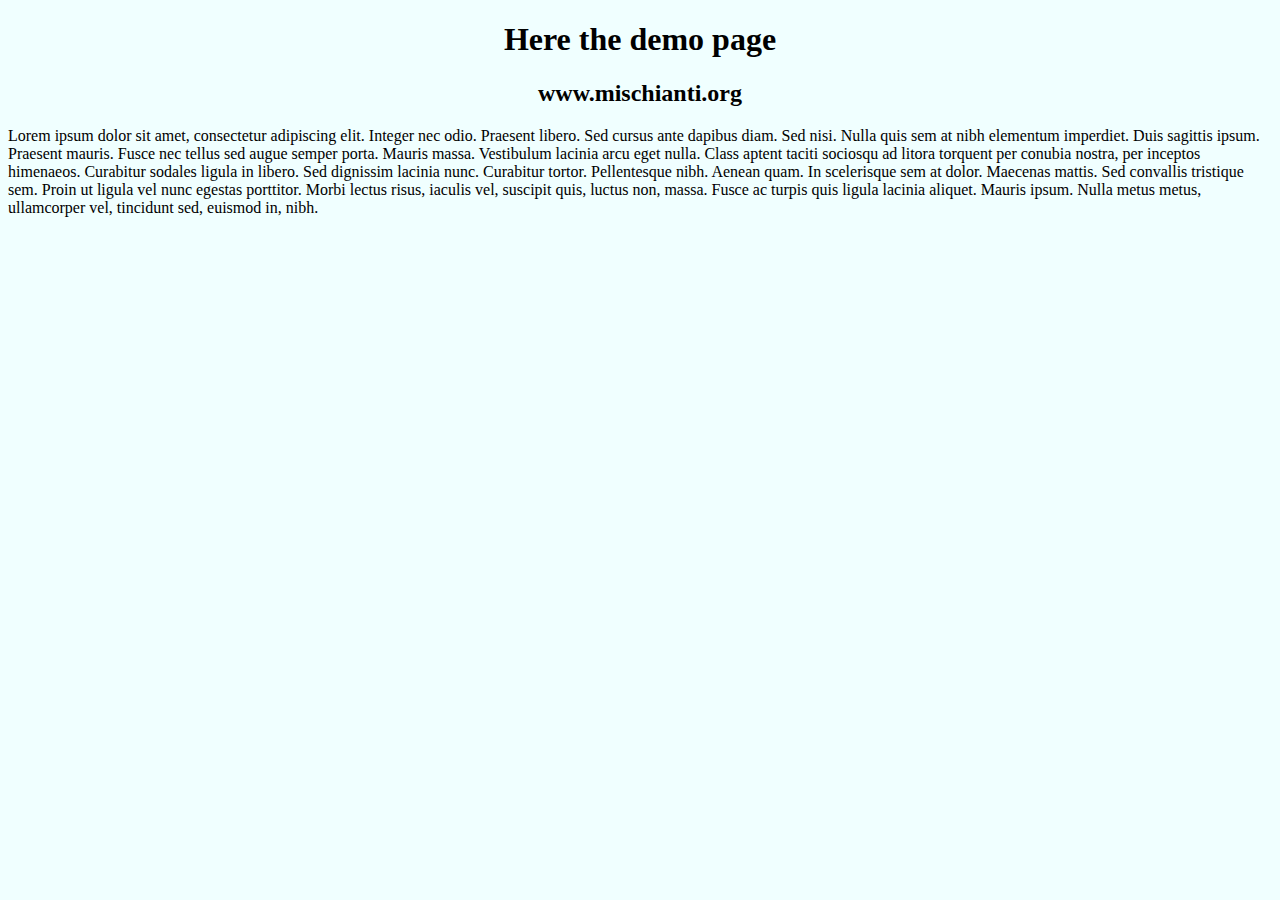
<file: 02-Byte array gzipped pages and SPIFFS/esp32_StreamHTMLPageFromSPIFF_AsyncWebServer/data/index.html>
<!DOCTYPE html>
<html lang="en">
<head>
    <meta charset="UTF-8">
    <title>Demo index page</title>
</head>
<body style="background-color: azure">
    <h1 style="text-align: center">Here the demo page</h1>
    <h2 style="text-align: center">www.mischianti.org</h2>
    <div style="text-align: justify">

    </div>
    Lorem ipsum dolor sit amet, consectetur adipiscing elit. Integer nec odio. Praesent libero. Sed cursus ante dapibus diam. Sed nisi. Nulla quis sem at nibh elementum imperdiet. Duis sagittis ipsum. Praesent mauris. Fusce nec tellus sed augue semper porta. Mauris massa. Vestibulum lacinia arcu eget nulla. Class aptent taciti sociosqu ad litora torquent per conubia nostra, per inceptos himenaeos. Curabitur sodales ligula in libero. Sed dignissim lacinia nunc. Curabitur tortor. Pellentesque nibh. Aenean quam. In scelerisque sem at dolor. Maecenas mattis. Sed convallis tristique sem. Proin ut ligula vel nunc egestas porttitor. Morbi lectus risus, iaculis vel, suscipit quis, luctus non, massa. Fusce ac turpis quis ligula lacinia aliquet. Mauris ipsum. Nulla metus metus, ullamcorper vel, tincidunt sed, euismod in, nibh.
    </div>
</body>
</html>
</file>
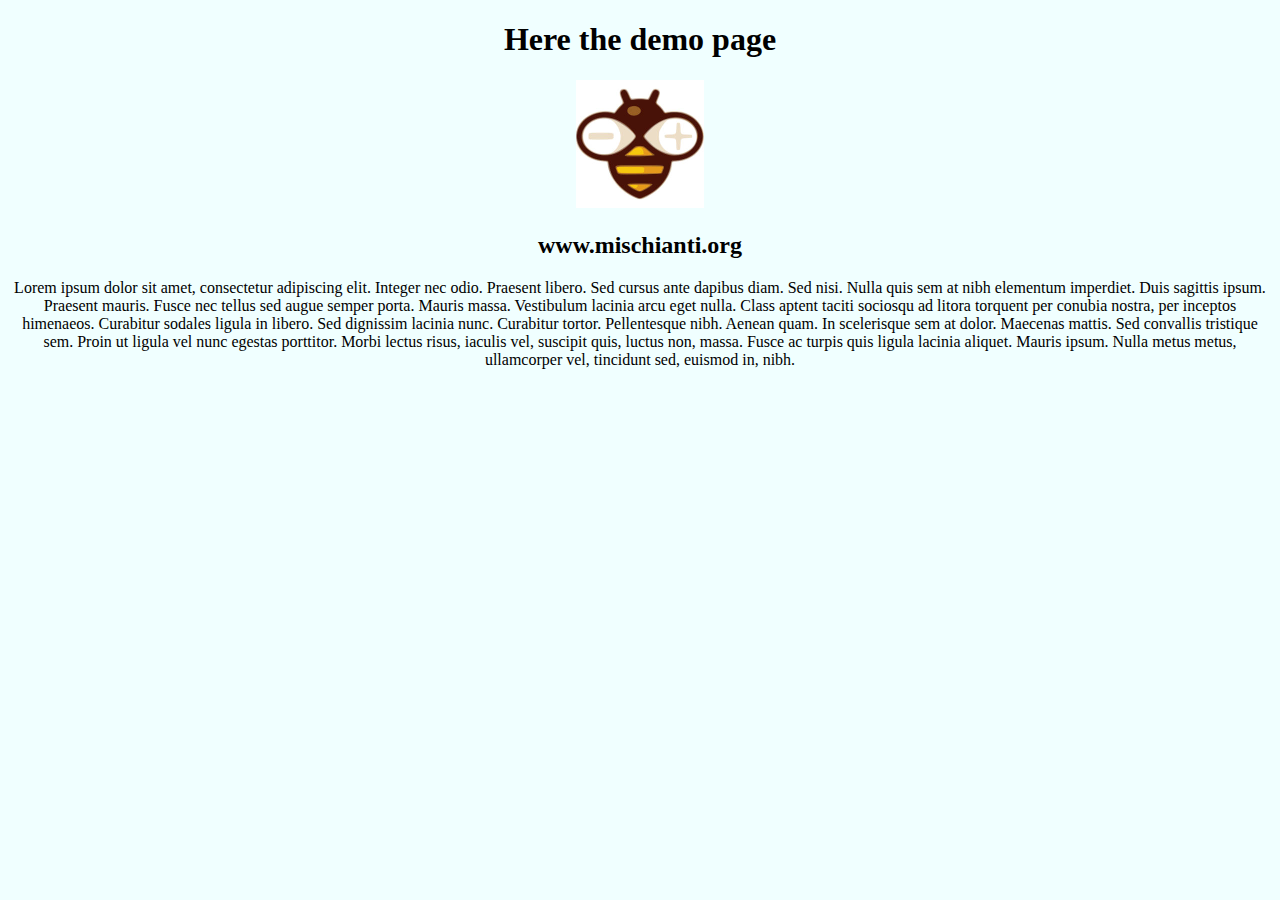
<file: 02-Byte array gzipped pages and SPIFFS/esp8266_StreamHTMLPageAndImageFromSPIFFS/data/index.html>
<!DOCTYPE html>
<html lang="en">
<head>
    <meta charset="UTF-8">
    <title>Demo index page</title>
</head>
<body style="background-color: azure;text-align: center">
    <h1 style="text-align: center">Here the demo page</h1>
    <img style="text-align: center" src="logo256.jpg" width="128"/>
    <h2 style="text-align: center">www.mischianti.org</h2>
    <div style="text-align: justify">

    </div>
    Lorem ipsum dolor sit amet, consectetur adipiscing elit. Integer nec odio. Praesent libero. Sed cursus ante dapibus diam. Sed nisi. Nulla quis sem at nibh elementum imperdiet. Duis sagittis ipsum. Praesent mauris. Fusce nec tellus sed augue semper porta. Mauris massa. Vestibulum lacinia arcu eget nulla. Class aptent taciti sociosqu ad litora torquent per conubia nostra, per inceptos himenaeos. Curabitur sodales ligula in libero. Sed dignissim lacinia nunc. Curabitur tortor. Pellentesque nibh. Aenean quam. In scelerisque sem at dolor. Maecenas mattis. Sed convallis tristique sem. Proin ut ligula vel nunc egestas porttitor. Morbi lectus risus, iaculis vel, suscipit quis, luctus non, massa. Fusce ac turpis quis ligula lacinia aliquet. Mauris ipsum. Nulla metus metus, ullamcorper vel, tincidunt sed, euismod in, nibh.
    </div>
</body>
</html>
</file>
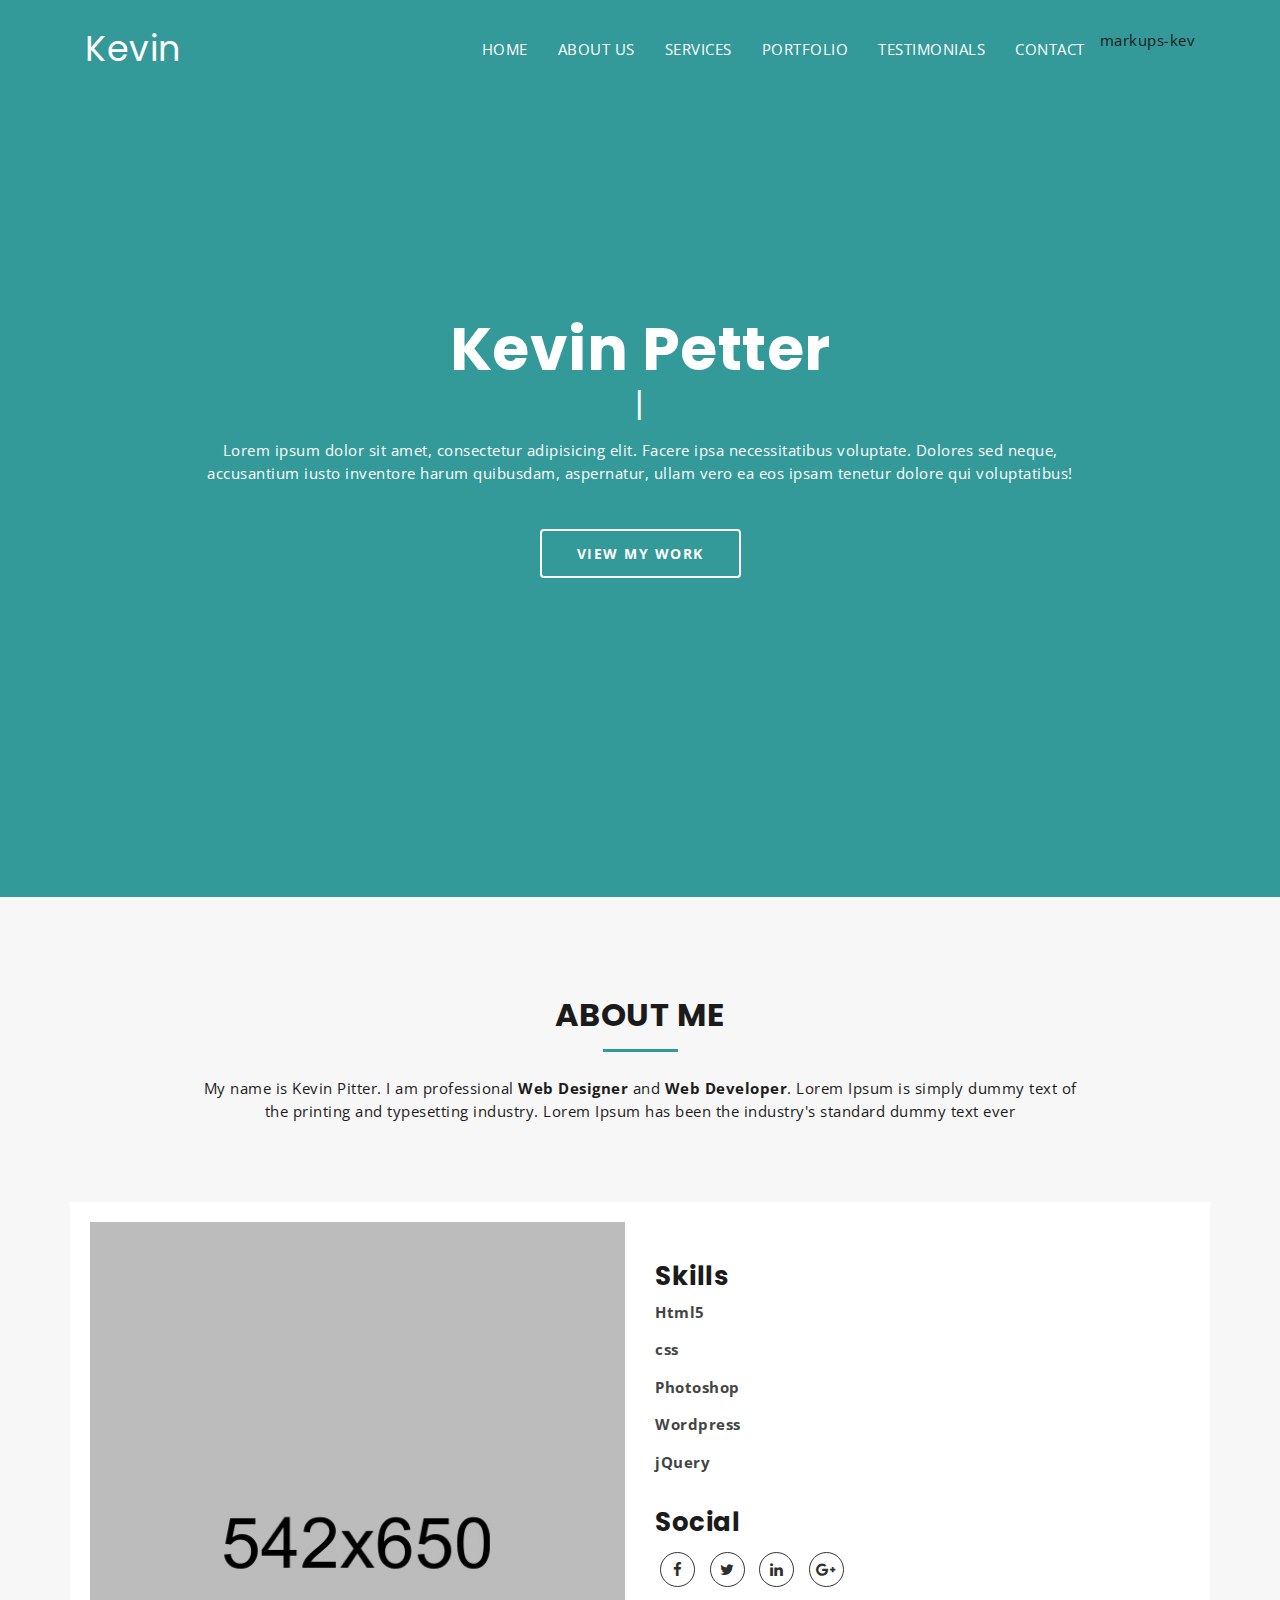
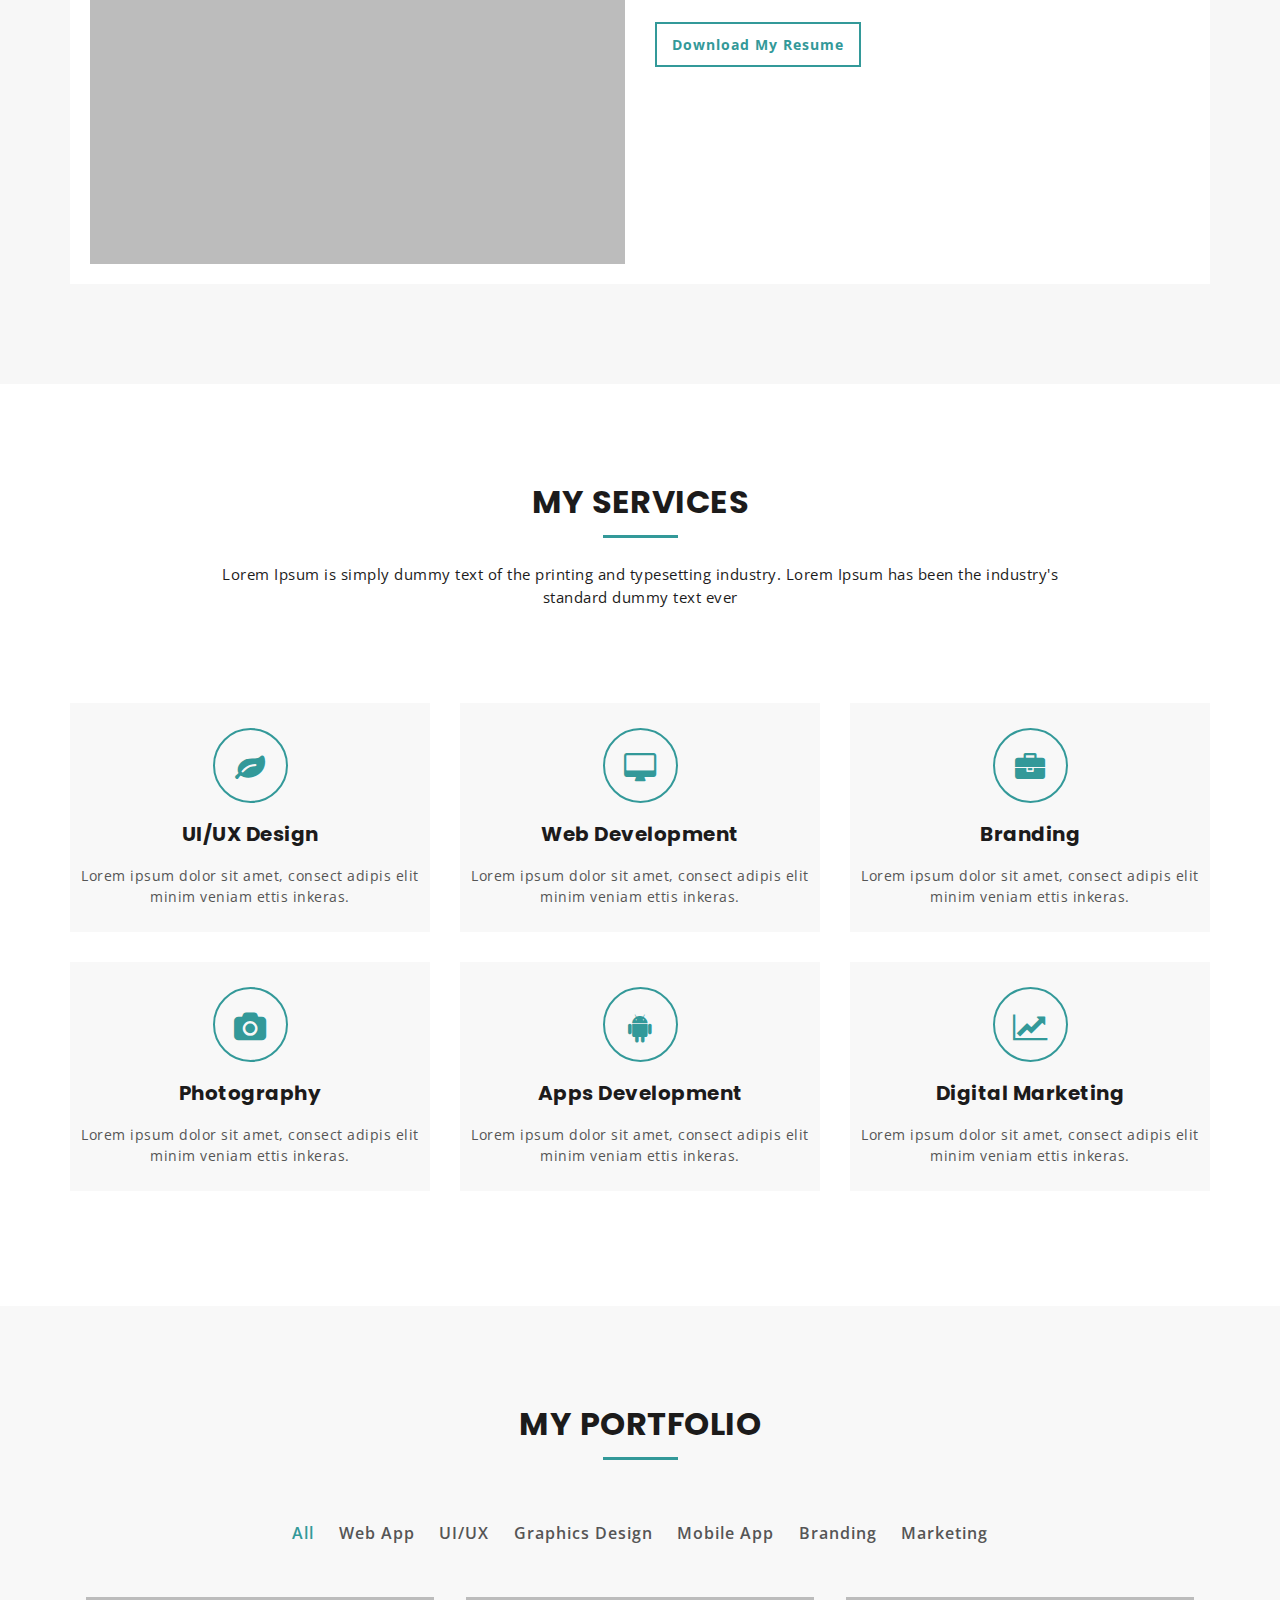
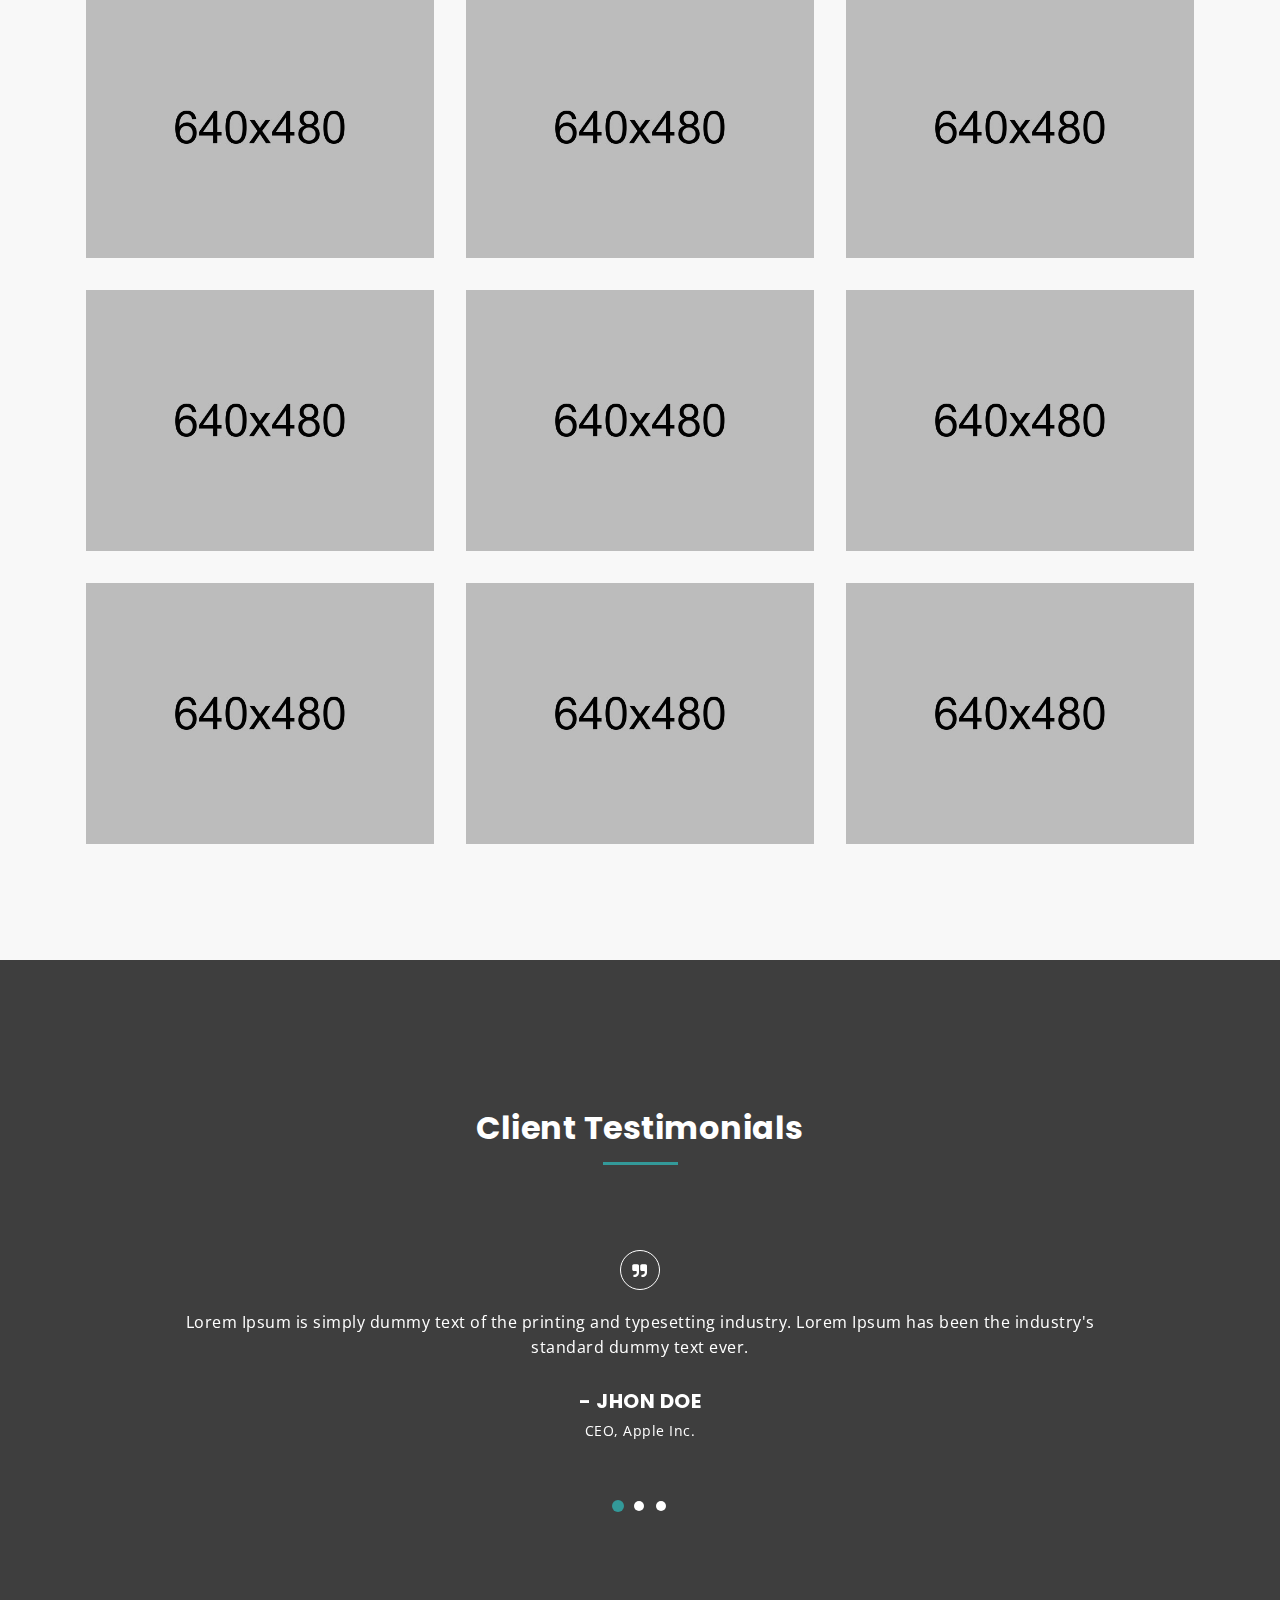
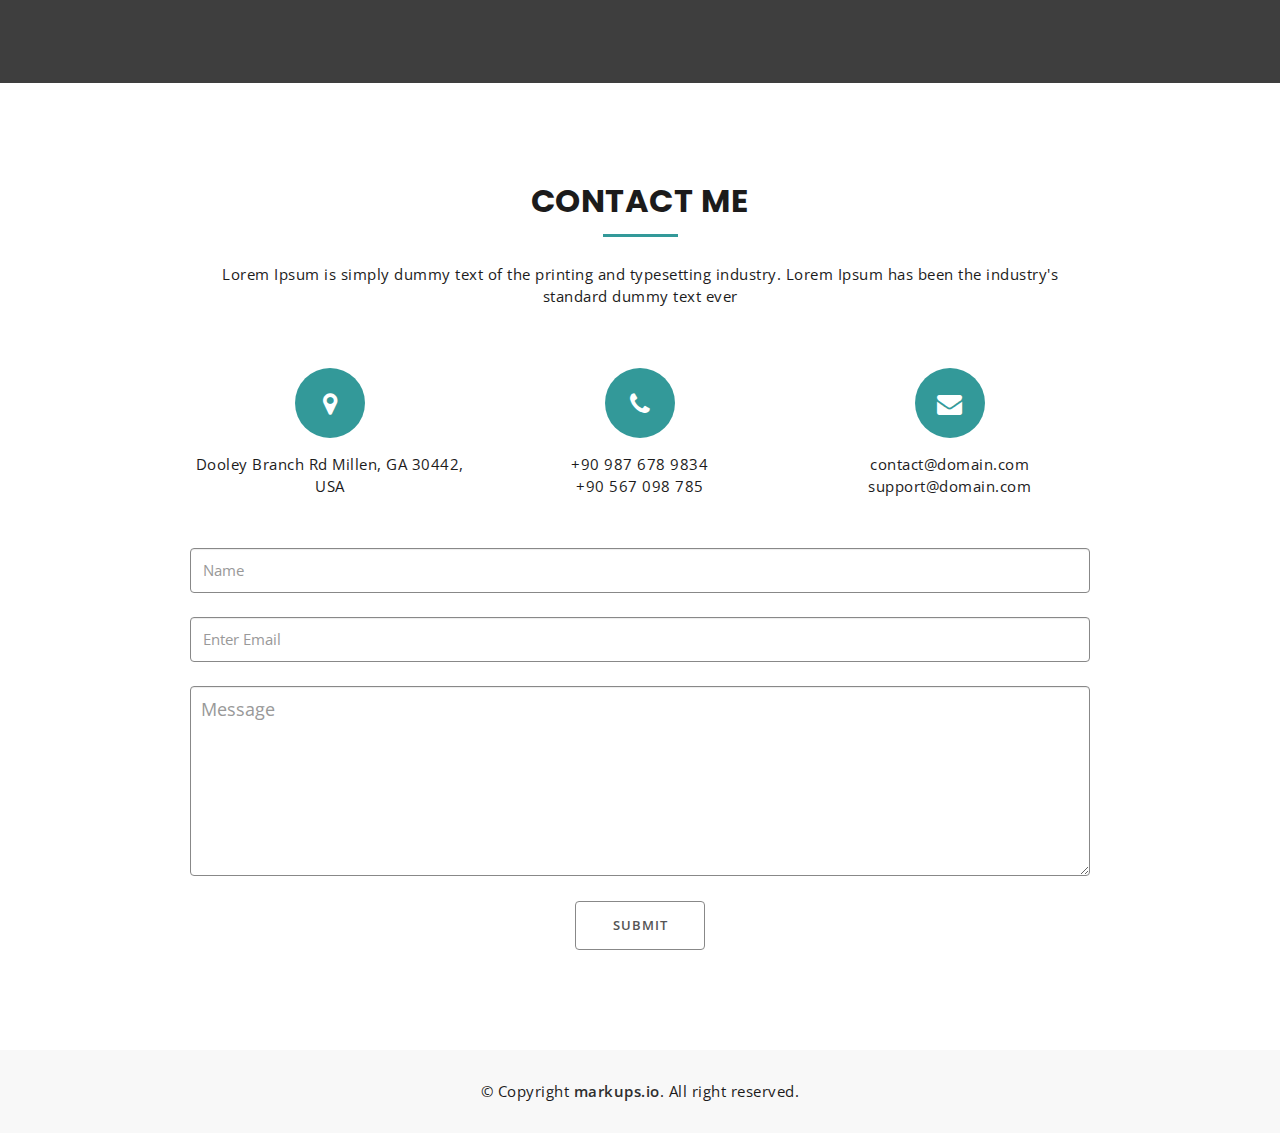
<file: 03-Multi purpose generic web server/esp32_MultiPurposeGenericWebServer/data/index.html>
<!DOCTYPE html>
<html lang="en">
  <head>
    <meta charset="utf-8">
    <meta http-equiv="X-UA-Compatible" content="IE=edge">
    <meta name="viewport" content="width=device-width, initial-scale=1">
    <!-- The above 3 meta tags *must* come first in the head; any other head content must come *after* these tags -->
    <title>Kevin : Home</title>
    <!-- Favicon -->
    <link rel="shortcut icon" type="image/icon" href="favicon.ico"/>
    <!-- Font Awesome -->
    <link href="https://maxcdn.bootstrapcdn.com/font-awesome/4.6.3/css/font-awesome.min.css" rel="stylesheet">
    <!-- Bootstrap -->
    <link href="bootstrap.min.css" rel="stylesheet">
    <!-- Slick slider -->
    <link href="slick.css" rel="stylesheet">
    <!-- Gallery Lightbox -->
    <link href="magnific-popup.css" rel="stylesheet">
    <!-- Theme color -->
    <link id="switcher" href="default-theme.css" rel="stylesheet">

    <!-- Main Style -->
    <link href="style.css" rel="stylesheet">

    <!-- Fonts -->

    <!-- Open Sans for body font -->
	<link href="https://fonts.googleapis.com/css?family=Open+Sans:300,400,400i,600,700,800" rel="stylesheet">
    <!-- Poppins for Title -->
  	<link href="https://fonts.googleapis.com/css?family=Poppins" rel="stylesheet">



    <!-- HTML5 shim and Respond.js for IE8 support of HTML5 elements and media queries -->
    <!-- WARNING: Respond.js doesn't work if you view the page via file:// -->
    <!--[if lt IE 9]>
      <script src="https://oss.maxcdn.com/html5shiv/3.7.2/html5shiv.min.js"></script>
      <script src="https://oss.maxcdn.com/respond/1.4.2/respond.min.js"></script>
    <![endif]-->
  </head>
  <body>

  	<!-- Start Header -->
	<header id="mu-header" class="" role="banner">
		<div class="container">
			<nav class="navbar navbar-default mu-navbar">
		  <div class="container-fluid">
		    <!-- Brand and toggle get grouped for better mobile display -->
		    <div class="navbar-header">
		      <button type="button" class="navbar-toggle collapsed" data-toggle="collapse" data-target="#bs-example-navbar-collapse-1" aria-expanded="false">
		        <span class="sr-only">Toggle navigation</span>
		        <span class="icon-bar"></span>
		        <span class="icon-bar"></span>
		        <span class="icon-bar"></span>
		      </button>

		      <!-- Text Logo -->
		      <a class="navbar-brand" href="#">Kevin</a>

		      <!-- Image Logo -->
		      <!-- <a class="navbar-brand" href="#"><img src="assets/images/logo.png"></a> -->


		    </div>

		    <!-- Collect the nav links, forms, and other content for toggling -->
		    <div class="collapse navbar-collapse" id="bs-example-navbar-collapse-1">
		      	<ul class="nav navbar-nav mu-menu navbar-right">markups-kev
			        <li><a href="#">HOME</a></li>
			        <li><a href="#mu-about">ABOUT US</a></li>
			        <li><a href="#mu-service">SERVICES</a></li>
		            <li><a href="#mu-portfolio">PORTFOLIO</a></li>
		            <li><a href="#mu-testimonials">TESTIMONIALS</a></li>
		            <li><a href="#mu-contact">CONTACT</a></li>
		      	</ul>
		    </div><!-- /.navbar-collapse -->
		  </div><!-- /.container-fluid -->
		</nav>
		</div>
	</header>
	<!-- End Header -->

	<!-- Start Featured Slider -->

	<section id="mu-featured-slider">
		<div class="container">
			<div class="row">
				<div class="col-md-12">
					<div class="mu-featured-area">
						<h1>Kevin Petter</h1>

						<!-- Start text slide -->
						<div class="mu-featured-slider-wrapper">
							<div class="mu-featured-slider" id="typed-strings">
								<p>I am <span>UI/UX Designer</span></p>
								<p>I am <span>Web Developer</span></p>
		   						<p>I am <span>Photographer</span></p>
							</div>
							<span id="typed"></span>
						</div>
						<!-- Start text slide -->

						<div class="mu-featured-content">
							<p>Lorem ipsum dolor sit amet, consectetur adipisicing elit. Facere ipsa necessitatibus voluptate. Dolores sed neque, accusantium iusto inventore harum quibusdam, aspernatur, ullam vero ea eos ipsam tenetur dolore qui voluptatibus!</p>
							<a href="#mu-portfolio" class="mu-primary-btn view-my-work-btn">VIEW MY WORK</a>
						</div>

					</div>
				</div>
			</div>
		</div>
	</section>

	<!-- Start Featured Slider -->

	<!-- Start main content -->

	<main role="main">

		<!-- Start About -->
		<section id="mu-about">
			<div class="container">
				<div class="row">
					<div class="col-md-12">
						<div class="mu-about-area">

							<div class="mu-about-header">
								<h2 class="mu-heading-title">ABOUT ME</h2>
								<span class="mu-header-dot"></span>
								<p>My name is Kevin Pitter. I am professional <strong>Web Designer</strong> and <strong>Web Developer</strong>. Lorem Ipsum is simply dummy text of the printing and typesetting industry. Lorem Ipsum has been the industry's standard dummy text ever</p>
							</div>

							<!-- Start About Us Content -->
							<div class="mu-about-content">
								<div class="row">
									<div class="col-md-6">
										<div class="mu-about-content-left">
											<img class="mu-profile-img" src="profile.jpg" alt="Profile Image">
										</div>
									</div>
									<div class="col-md-6">
										<div class="mu-about-content-right">

											<!-- Start skills progress bar -->

						                  	<div class="mu-skill-progress-bar">
						                  		<h3>Skills</h3>
							                    <span>Html5</span>
							                    <div class="mu-pro-bar mu-html5-bar">

							                    </div>
							                    <span>css</span>
							                    <div class="mu-pro-bar mu-css-bar">

							                    </div>
							                    <span>Photoshop</span>
							                    <div class="mu-pro-bar mu-photoshop-bar">
							                    </div>
							                    <span>Wordpress</span>
							                    <div class="mu-pro-bar mu-wordpress-bar">
							                    </div>
							                    <span>jQuery</span>
							                    <div class="mu-pro-bar mu-jquery-bar">
							                    </div>
						                  	</div>

						                  	<!-- Start Social Media -->
						                  	<div class="mu-social-media">
						                  		<h3>Social</h3>
						                  		<a href="#"><i class="fa fa-facebook"></i></a>
						                  		<a href="#"><i class="fa fa-twitter"></i></a>
						                  		<a href="#"><i class="fa fa-linkedin"></i></a>
						                  		<a href="#"><i class="fa fa-google-plus"></i></a>
						                  	</div>

						                  	<!-- Download Ressume Button -->
						                  	<a href="#" class="mu-resume-btn">Download My Resume</a>

										</div>
									</div>
								</div>
							</div>
							<!-- End About Us Content -->

						</div>
					</div>
				</div>
			</div>
		</section>
		<!-- End About -->

		<!-- Start Service -->
		<section id="mu-service">
			<div class="container">
				<div class="row">
					<div class="col-md-12">
						<div class="mu-service-area">

							<div class="mu-service-header">
								<h2 class="mu-heading-title">MY SERVICES</h2>
								<span class="mu-header-dot"></span>
								<p>Lorem Ipsum is simply dummy text of the printing and typesetting industry. Lorem Ipsum has been the industry's standard dummy text ever</p>
							</div>

							<!-- Start Service Content -->
							<div class="mu-service-content">
								<div class="row">

									<!-- Service Single Content -->
									<div class="col-md-4 col-sm-6">
										<div class="mu-service-content-single">
											<span class="mu-service-icon-box">
												<i class="fa fa-leaf"></i>
											</span>
											<h4>UI/UX Design</h4>
											<p>Lorem ipsum dolor sit amet, consect adipis elit minim veniam ettis inkeras.</p>
										</div>
									</div>
									<!-- / Service Single Content -->

									<!-- Service Single Content -->
									<div class="col-md-4 col-sm-6">
										<div class="mu-service-content-single">
											<span class="mu-service-icon-box">
												<i class="fa fa-desktop"></i>
											</span>
											<h4>Web Development</h4>
											<p>Lorem ipsum dolor sit amet, consect adipis elit minim veniam ettis inkeras.</p>
										</div>
									</div>
									<!-- / Service Single Content -->

									<!-- Service Single Content -->
									<div class="col-md-4 col-sm-6">
										<div class="mu-service-content-single">
											<span class="mu-service-icon-box">
												<i class="fa fa-briefcase"></i>
											</span>
											<h4>Branding</h4>
											<p>Lorem ipsum dolor sit amet, consect adipis elit minim veniam ettis inkeras.</p>
										</div>
									</div>
									<!-- / Service Single Content -->

									<!-- Service Single Content -->
									<div class="col-md-4 col-sm-6">
										<div class="mu-service-content-single">
											<span class="mu-service-icon-box">
												<i class="fa fa-camera"></i>
											</span>
											<h4>Photography</h4>
											<p>Lorem ipsum dolor sit amet, consect adipis elit minim veniam ettis inkeras.</p>
										</div>
									</div>
									<!-- / Service Single Content -->

									<!-- Service Single Content -->
									<div class="col-md-4 col-sm-6">
										<div class="mu-service-content-single">
											<span class="mu-service-icon-box">
												<i class="fa fa-android"></i>
											</span>
											<h4>Apps Development</h4>
											<p>Lorem ipsum dolor sit amet, consect adipis elit minim veniam ettis inkeras.</p>
										</div>
									</div>
									<!-- / Service Single Content -->

									<!-- Service Single Content -->
									<div class="col-md-4 col-sm-6">
										<div class="mu-service-content-single">
											<span class="mu-service-icon-box">
												<i class="fa fa-line-chart"></i>
											</span>
											<h4>Digital Marketing</h4>
											<p>Lorem ipsum dolor sit amet, consect adipis elit minim veniam ettis inkeras.</p>
										</div>
									</div>
									<!-- / Service Single Content -->

								</div>
							</div>
							<!-- End Service Content -->

						</div>
					</div>
				</div>
			</div>
		</section>
		<!-- End Service -->

		<!-- Start Portfolio -->
		<section id="mu-portfolio">
			<div class="container">
				<div class="row">
					<div class="col-md-12">
						<div class="mu-portfolio-area">

							<div class="mu-portfolio-header">
								<h2 class="mu-heading-title">MY PORTFOLIO</h2>
								<span class="mu-header-dot"></span>
							</div>

							<!-- Start Portfolio Filter -->
							<div class="mu-portfolio-filter-area">
								<ul class="mu-simplefilter">
					                <li class="active" data-filter="all">All</li>
					                <li data-filter="1">Web App</li>
					                <li data-filter="2">UI/UX</li>
					                <li data-filter="3">Graphics Design</li>
					                <li data-filter="4">Mobile App</li>
					                <li data-filter="5">Branding</li>
					                <li data-filter="6">Marketing</li>
					            </ul>
							</div>

							<!-- Start Portfolio Content -->
							<div class="mu-portfolio-content">
								<div class="filtr-container">

					                <div class="col-xs-6 col-sm-4 col-md-4 filtr-item" data-category="1">
					                	<div class="mu-item-thumbonail">
					                		<img class="img-responsive" src="img-1.jpeg" alt="image">
					                	</div>
					                	<div class="mu-filter-item-content">
					                    	<h4 class="mu-filter-item-title">WEB DEVELOPMENT</h4>
					                    	<a class="mu-filter-link" href="#"><i class="fa fa-link"></i></a>
					                    	<a class="mu-filter-imglink" href="img-1.jpeg" title="Web Development"><i class="fa fa-search"></i></a>
					                    </div>
					                </div>

					                <div class="col-xs-6 col-sm-4 col-md-4 filtr-item" data-category="2">
					                	<div class="mu-item-thumbonail">
					                		<img class="img-responsive" src="img-2.jpeg" alt="image">
					                	</div>
					                	<div class="mu-filter-item-content">
					                    	<h4 class="mu-filter-item-title">UI/UX DESIGN</h4>
					                    	<a class="mu-filter-link" href="#"><i class="fa fa-link"></i></a>
					                    	<a class="mu-filter-imglink" href="img-2.jpeg" title="UI/UX DESIGN"><i class="fa fa-search"></i></a>
					                    </div>
					                </div>

					                <div class="col-xs-6 col-sm-4 col-md-4 filtr-item" data-category="3">
					                	<div class="mu-item-thumbonail">
					                		<img class="img-responsive" src="img-3.jpeg" alt="image">
					                	</div>
					                	<div class="mu-filter-item-content">
					                    	<h4 class="mu-filter-item-title">GRAPHICS DESIGN</h4>
					                    	<a class="mu-filter-link" href="#"><i class="fa fa-link"></i></a>
					                    	<a class="mu-filter-imglink" href="img-3.jpeg" title="GRAPHICS DESIGN"><i class="fa fa-search"></i></a>
					                    </div>
					                </div>

					                <div class="col-xs-6 col-sm-4 col-md-4 filtr-item" data-category="4">
					                	<div class="mu-item-thumbonail">
					                		<img class="img-responsive" src="img-4.jpeg" alt="image">
					                	</div>
					                	<div class="mu-filter-item-content">
					                    	<h4 class="mu-filter-item-title">MOBILE APP</h4>
					                    	<a class="mu-filter-link" href="#"><i class="fa fa-link"></i></a>
					                    	<a class="mu-filter-imglink" href="img-4.jpeg" title="MOBILE APP"><i class="fa fa-search"></i></a>
					                    </div>
					                </div>

					                <div class="col-xs-6 col-sm-4 col-md-4 filtr-item" data-category="5">
					                	<div class="mu-item-thumbonail">
					                		<img class="img-responsive" src="img-5.jpeg" alt="image">
					                	</div>
					                	<div class="mu-filter-item-content">
					                    	<h4 class="mu-filter-item-title">BRANDING</h4>
					                    	<a class="mu-filter-link" href="#"><i class="fa fa-link"></i></a>
					                    	<a class="mu-filter-imglink" href="img-5.jpeg" title="BRANDING"><i class="fa fa-search"></i></a>
					                    </div>
					                </div>

					                <div class="col-xs-6 col-sm-4 col-md-4 filtr-item" data-category="6">
					                	<div class="mu-item-thumbonail">
					                		<img class="img-responsive" src="img-6.jpeg" alt="image">
					                	</div>
					                	<div class="mu-filter-item-content">
					                    	<h4 class="mu-filter-item-title">MARKETING</h4>
					                    	<a class="mu-filter-link" href="#"><i class="fa fa-link"></i></a>
					                    	<a class="mu-filter-imglink" href="img-6.jpeg" title="MARKETING"><i class="fa fa-search"></i></a>
					                    </div>
					                </div>

					                <div class="col-xs-6 col-sm-4 col-md-4 filtr-item" data-category="1">
					                	<div class="mu-item-thumbonail">
					                		<img class="img-responsive" src="img-7.jpg" alt="image">
					                	</div>
					                	<div class="mu-filter-item-content">
					                    	<h4 class="mu-filter-item-title">WEB DEVELOPMENT</h4>
					                    	<a class="mu-filter-link" href="#"><i class="fa fa-link"></i></a>
					                    	<a class="mu-filter-imglink" href="img-7.jpg" title="WEB DEVELOPMENT"><i class="fa fa-search"></i></a>
					                    </div>
					                </div>

					                <div class="col-xs-6 col-sm-4 col-md-4 filtr-item" data-category="4">
					                	<div class="mu-item-thumbonail">
					                		<img class="img-responsive" src="img-8.jpeg" alt="image">
					                	</div>
					                	<div class="mu-filter-item-content">
					                    	<h4 class="mu-filter-item-title">MOBILE APP</h4>
					                    	<a class="mu-filter-link" href="#"><i class="fa fa-link"></i></a>
					                    	<a class="mu-filter-imglink" href="img-8.jpeg" title="MOBILE APP"><i class="fa fa-search"></i></a>
					                    </div>
					                </div>

					                <div class="col-xs-6 col-sm-4 col-md-4 filtr-item" data-category="3">
					                	<div class="mu-item-thumbonail">
					                		<img class="img-responsive" src="img-9.jpeg" alt="image">
					                	</div>
					                	<div class="mu-filter-item-content">
					                    	<h4 class="mu-filter-item-title">GRAPHICS DESIGN</h4>
					                    	<a class="mu-filter-link" href="#"><i class="fa fa-link"></i></a>
					                    	<a class="mu-filter-imglink" href="img-9.jpeg" title="GRAPHICS DESIGN"><i class="fa fa-search"></i></a>
					                    </div>
					                </div>

					            </div>
							</div>
							<!-- End Portfolio Content -->

						</div>
					</div>
				</div>
			</div>
		</section>
		<!-- End Portfolio -->

		<!-- Start Testimonials -->
		<section id="mu-testimonials">
			<div class="container">
				<div class="row">
					<div class="col-md-12">
						<div class="mu-testimonials-area">
							<div class="mu-testimonial-header">
								<h2 class="mu-heading-title">Client Testimonials</h2>
								<span class="mu-header-dot"></span>
							</div>

							<div class="mu-testimonials-block">
								<ul class="mu-testimonial-slide">

									<li>
										<i class="fa fa-quote-right mu-quote-icon"></i>
										<p>Lorem Ipsum is simply dummy text of the printing and typesetting industry. Lorem Ipsum has been the industry's standard dummy text ever.</p>
										<h5 class="mu-ct-name"> - Jhon Doe</h5>
										<span class="mu-ct-title">CEO, Apple Inc.</span>
									</li>

									<li>
										<i class="fa fa-quote-right mu-quote-icon"></i>
										<p>Lorem Ipsum is simply dummy text of the printing and typesetting industry. Lorem Ipsum has been the industry's standard dummy text ever.</p>
										<h5 class="mu-ct-name"> - Alice Boga</h5>
										<span class="mu-ct-title">Director, Google Inc.</span>
									</li>

									<li>
										<i class="fa fa-quote-right mu-quote-icon"></i>
										<p>Lorem Ipsum is simply dummy text of the printing and typesetting industry. Lorem Ipsum has been the industry's standard dummy text ever.</p>
										<h5 class="mu-ct-name"> - Jhon Smith</h5>
										<span class="mu-ct-title">Web Developer</span>
									</li>

								</ul>
							</div>

						</div>
					</div>
				</div>
			</div>
		</section>
		<!-- End Testimonials -->


		<!-- Start Contact -->
		<section id="mu-contact">
			<div class="container">
				<div class="row">
					<div class="col-md-12">
						<div class="mu-contact-area">

							<div class="mu-contact-header">
								<h2 class="mu-heading-title">CONTACT ME</h2>
								<span class="mu-header-dot"></span>
								<p>Lorem Ipsum is simply dummy text of the printing and typesetting industry. Lorem Ipsum has been the industry's standard dummy text ever</p>
							</div>

							<!-- Start Contact Content -->
							<div class="mu-contact-content">
								<div class="row">

									<div class="col-md-12">
										<div class="mu-contact-top">

											<div class="row">
												<div class="col-sm-4">
													<div class="mu-contact-top-single">
														<div class="mu-icon"><i class="fa fa-map-marker"></i></div>
														<p>Dooley Branch Rd Millen, GA 30442, USA</p>
													</div>
												</div>
												<div class="col-sm-4">
													<div class="mu-contact-top-single">
														<div class="mu-icon"><i class="fa fa-phone"></i></div>
														<p>+90 987 678 9834</p>
														<p>+90 567 098 785</p>
													</div>
												</div>
												<div class="col-sm-4">
													<div class="mu-contact-top-single">
														<div class="mu-icon"><i class="fa fa-envelope"></i></div>
														<p>contact@domain.com</p>
														<p>support@domain.com</p>
													</div>
												</div>

											</div>
										</div>
									</div>

									<div class="col-md-12">
										<div class="mu-contact-bottom">
										<div id="form-messages"></div>
											<form id="ajax-contact" method="post" action="mailer.php" class="mu-contact-form">
												<div class="form-group">
													<input type="text" class="form-control" placeholder="Name" id="name" name="name" required>
												</div>
												<div class="form-group">
													<input type="email" class="form-control" placeholder="Enter Email" id="email" name="email" required>
												</div>
												<div class="form-group">
													<textarea class="form-control" placeholder="Message" id="message" name="message" required></textarea>
												</div>
												<button type="submit" class="mu-send-msg-btn"><span>SUBMIT</span></button>
								            </form>
										</div>
									</div>

								</div>
							</div>
							<!-- End Contact Content -->

						</div>
					</div>
				</div>
			</div>
		</section>
		<!-- End Contact -->

	</main>

	<!-- End main content -->


	<!-- Start footer -->
	<footer id="mu-footer" role="contentinfo">
			<div class="container">
				<div class="mu-footer-area">
					<p class="mu-copy-right">&copy; Copyright <a rel="nofollow" href="http://markups.io">markups.io</a>. All right reserved.</p>
				</div>
			</div>

	</footer>
	<!-- End footer -->



    <!-- jQuery library -->
    <script src="https://ajax.googleapis.com/ajax/libs/jquery/1.11.3/jquery.min.js"></script>
    <!-- Include all compiled plugins (below), or include individual files as needed -->
    <!-- Bootstrap -->
    <script src="bootstrap.min.js"></script>
	<!-- Slick slider -->
    <script type="text/javascript" src="slick.min.js"></script>
    <!-- Filterable Gallery js -->
    <script type="text/javascript" src="jquery.filterizr.min.js"></script>
    <!-- Gallery Lightbox -->
    <script type="text/javascript" src="jquery.mag-pop.min.js"></script>
    <!-- Ajax contact form  -->
    <script type="text/javascript" src="app.js"></script>
	<!-- Featured Slider -->
    <script type="text/javascript" src="typed.min.js"></script>
    <!-- On scroll JS  -->
    <script src="jquery.appear.js"></script>
	<!-- Progress Bar -->
    <script type="text/javascript" src="jquery.lineProgressbar.js"></script>


    <!-- Custom js -->
	<script type="text/javascript" src="custom.js"></script>




  </body>
</html>
</file>
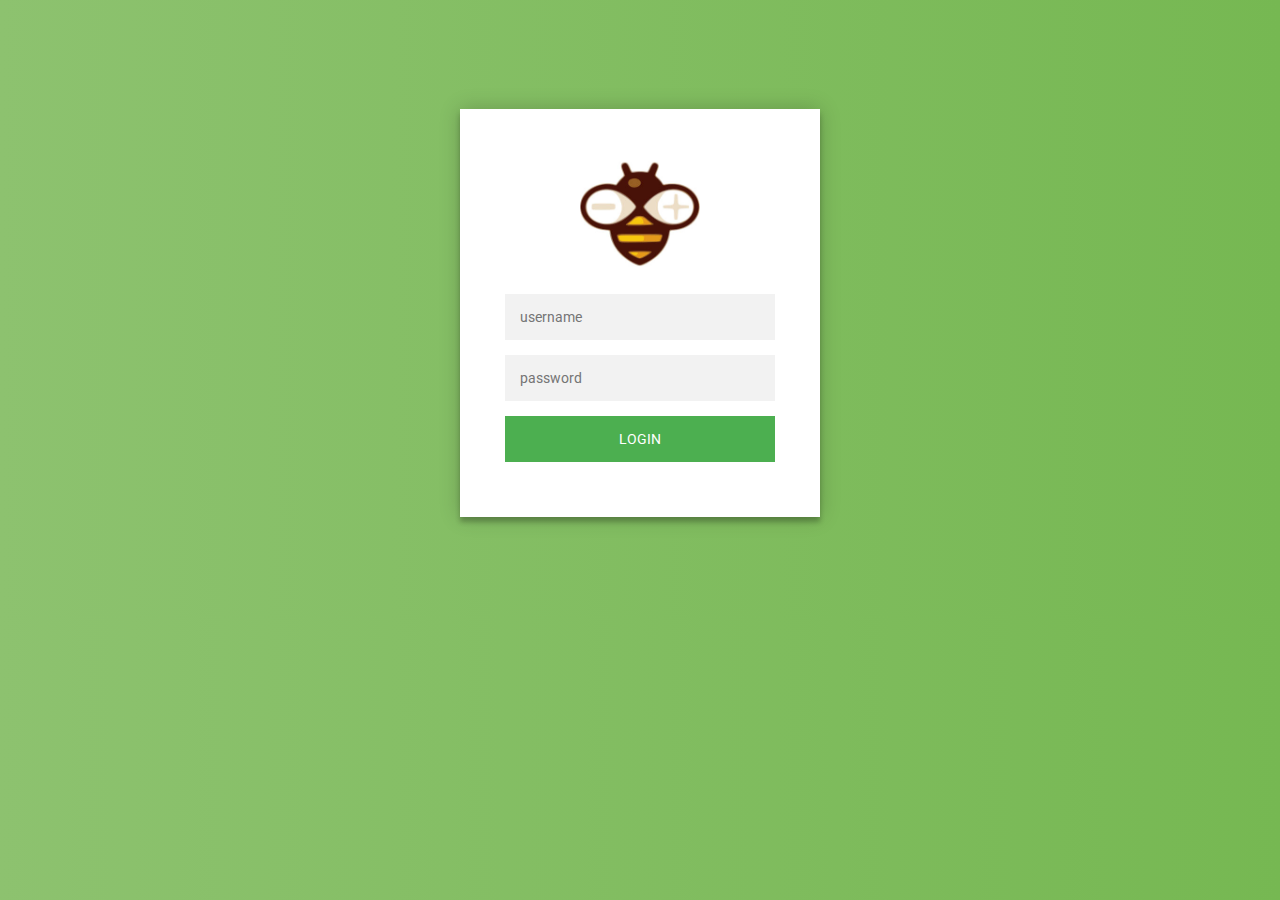
<file: 04-Manage security and authentication/esp32_TemperatureHumiditySecureWebServer/data/login.html>
<!DOCTYPE html>
<html lang="en">
<head>
    <style>
        @import url(https://fonts.googleapis.com/css?family=Roboto:300);

        .login-page {
            width: 360px;
            padding: 8% 0 0;
            margin: auto;
        }

        .form {
            position: relative;
            z-index: 1;
            background: #FFFFFF;
            max-width: 360px;
            margin: 0 auto 100px;
            padding: 45px;
            text-align: center;
            box-shadow: 0 0 20px 0 rgba(0, 0, 0, 0.2), 0 5px 5px 0 rgba(0, 0, 0, 0.24);
        }

        .form input {
            font-family: "Roboto", sans-serif;
            outline: 0;
            background: #f2f2f2;
            width: 100%;
            border: 0;
            margin: 0 0 15px;
            padding: 15px;
            box-sizing: border-box;
            font-size: 14px;
        }

        .form button {
            font-family: "Roboto", sans-serif;
            text-transform: uppercase;
            outline: 0;
            background: #4CAF50;
            width: 100%;
            border: 0;
            padding: 15px;
            color: #FFFFFF;
            font-size: 14px;
            -webkit-transition: all 0.3 ease;
            transition: all 0.3 ease;
            cursor: pointer;
        }

        .form button:hover, .form button:active, .form button:focus {
            background: #43A047;
        }

        .form .message {
            margin: 15px 0 0;
            color: #b3b3b3;
            font-size: 12px;
        }

        .form .message a {
            color: #4CAF50;
            text-decoration: none;
        }

        .form .register-form {
            display: none;
        }

        .container {
            position: relative;
            z-index: 1;
            max-width: 300px;
            margin: 0 auto;
        }

        .container:before, .container:after {
            content: "";
            display: block;
            clear: both;
        }

        .container .info {
            margin: 50px auto;
            text-align: center;
        }

        .container .info h1 {
            margin: 0 0 15px;
            padding: 0;
            font-size: 36px;
            font-weight: 300;
            color: #1a1a1a;
        }

        .container .info span {
            color: #4d4d4d;
            font-size: 12px;
        }

        .container .info span a {
            color: #000000;
            text-decoration: none;
        }

        .container .info span .fa {
            color: #EF3B3A;
        }

        body {
            background: #76b852; /* fallback for old browsers */
            background: -webkit-linear-gradient(right, #76b852, #8DC26F);
            background: -moz-linear-gradient(right, #76b852, #8DC26F);
            background: -o-linear-gradient(right, #76b852, #8DC26F);
            background: linear-gradient(to left, #76b852, #8DC26F);
            font-family: "Roboto", sans-serif;
            -webkit-font-smoothing: antialiased;
            -moz-osx-font-smoothing: grayscale;
        }

        .logo-image {
            background-image: url(./logo256.jpg);
            background-position: center;
            background-size: contain;
            background-repeat: no-repeat;
            height: 120px;
        }
    </style>
    <script>
    </script>
</head>
    <body>
    <div class="login-page">
        <div class="form">
            <div class="logo-image"></div>

            <form action="/login" method="POST" class="login-form" style="padding-top: 20px;">
                <input id="username" name="username" type="text" placeholder="username"/>
                <input id="password" name="password" type="password" placeholder="password"/>
                <button type='submit' name='SUBMIT' value='Submit' >Login</button>
                <div style="margin-top: 10px; color: red;font-size: small;" id="message"></div>
            </form>
        </div>
    </div>
    </body>
<script>
    function getURLParameter(sParam)
    {
        var sPageURL = window.location.search.substring(1);
        var sURLVariables = sPageURL.split('&');
        for (var i = 0; i < sURLVariables.length; i++)
        {
            var sParameterName = sURLVariables[i].split('=');
            if (sParameterName[0] == sParam)
            {
                return sParameterName[1];
            }
        }
    }
    if (getURLParameter("msg")) {
        document.getElementById("message").innerText = decodeURI(getURLParameter("msg"));
    }
</script>
</html>
</file>
<file: 03-Multi purpose generic web server/esp32_MultiPurposeGenericWebServer/data/default-theme.css>
/*=======================================
Template Design By MarkUps	
Author URI : http://www.markups.io/
========================================*/



.mu-primary-btn:hover,
.mu-primary-btn:focus,
.mu-filter-link:hover,
.mu-filter-imglink:hover,
.mu-filter-link:focus,
.mu-filter-imglink:focus,
.mu-simplefilter li:hover,
.mu-simplefilter li.active,
.mu-copy-right a:hover,
.mu-copy-right a:focus {
	color: #339999;
}

.mu-send-msg-btn:hover,
.mu-send-msg-btn:focus,
.mu-social-media a:hover,
.mu-social-media a:focus {
	border: 1px solid #339999;
	color: #339999;
}

.mu-testimonial-slide .slick-dots li button:hover,
.mu-testimonial-slide .slick-dots li button:focus,
.mu-testimonial-slide .slick-dots li.slick-active button,
.mu-resume-btn:hover,
.mu-resume-btn:focus,
.mu-header-dot,
.mu-filter-item-content,
.mu-contact-top-single .mu-icon,
.mu-skill-progress-bar .mu-pro-bar,
#mu-featured-slider,
#mu-header.mu-fixed-nav {
	background-color: #339999;
}

.mu-contact-form .form-control:focus {
	border: 1px solid #339999;    
} 

.mu-resume-btn,
.mu-service-icon-box {
	border: 2px solid #339999;
	color: #339999;
}


.mu-pro-bar .proggress {
	background-color: #339999 !important;
}
</file>
<file: 03-Multi purpose generic web server/esp32_MultiPurposeGenericWebServer/data/style.css>
/*
Template Name: Kevin
Author: MarkUps
Author URI: http://www.markups.io/
Version: 1.0
*/


/* Table of Content
==================================================
#BASIC TYPOGRAPHY
#HEADER
#MENU
#FEATURED SLIDER
#ABOUT US
#SERVICE
#PORTFOLIO
#TESTIMONIAL
#CONTACT US
#FOOTER
#RESPONSIVE STYLE
*/


/*--------------------*/
/* BASIC TYPOGRAPHY */
/*--------------------*/

body,
html {
	overflow-x:hidden;
}

body {
	font-family: 'Open Sans', sans-serif;
	font-size: 15px;
	letter-spacing: 0.5px;
	line-height: 1.5;
	color: #1c1b1b;
}

ul {
	padding: 0;
	margin: 0;
}

ul li {
	list-style: disc;
	font-size: 17px;
	line-height: 1.59;
}

a {
	text-decoration: none;
	color: #2f2f2f;
}

a:hover,
a:focus {
	outline: none;
	text-decoration: none;
}

h1,
h2,
h3,
h4,
h5,
h6 {
	font-family: 'Poppins', sans-serif;
	font-weight: 700;
	margin-top: 0;
}


h1 {
	font-size: 38px;
}

h2 {
	font-size: 32px;
	line-height: 1.13;
}

h3 {
	font-size: 26px;
}

h4 {
	font-size: 22px;
}

h5 {
	font-size: 20px;
}

h6 {
	font-size: 18px;
}

img {
	border: none;
	max-width: 100%;
}

code {
	background-color: #ee6e73;
	border-radius: 2px;
	color: #fff;
	padding: 2px 4px;
}

pre {
	background-color: #f8f8f8;
	border: 1px solid #eee;
	border-radius: 4px;
	padding: 10px;
}

pre code {
	background-color: transparent;
	color: #333;
}

del{
	text-decoration-color: #ee6e73;
}

kbd {
	background-color: #ddd;
	padding: 4px 6px;
	border-radius: 2px;
	color: ;
}

address {
	line-height: 1.5;
	padding-left: 10px;
}

dl dt {
	font-weight: 700;
}

dl dd {
	margin-left: 0;
}

blockquote {
	background-color: #f8f8f8;
	border-radius: 0 4px 4px 0;
	padding: 5px 15px;

}

blockquote p {
	margin-top: 10px;
}

button {
	padding: 5px 15px;
	border: none;
}

button:focus {
	outline: none;
	border: none;
}

/*Wordpress default class*/

.alignleft {
	float:left;
	margin-right:8px;
}

.aligncenter {
	display:block;
	margin:10px auto;
}

.alignright {
	float:right;
	margin-left:8px;
}

.alignnone {
	max-width: 100%;
}

.wp-caption-text {
	font-size: 12px;
	font-style: italic;
	text-align: center;
}

/* ========= BUTTON =========*/

.mu-primary-btn {
	background-color: transparent;
	border-radius: 4px;
	border: 2px solid #ffffff;
	color: #fff;
	display: inline-block;
	font-size: 14px;
	font-weight: 700;
	letter-spacing: 1.5px;
	padding: 12px 35px;
	-webkit-transition: all 0.5s;
	transition: all 0.5s;
}

.mu-primary-btn:hover,
.mu-primary-btn:focus {
	background-color: #fff;
}

.mu-send-msg-btn {
	border-radius: 4px;
	border: 1px solid #888;
	background-color: transparent;
	color: #555;
	font-size: 13px;
	font-weight: 600;
	letter-spacing: 1px;
	text-align: center;
	padding: 14px 24px;
	margin-top: 10px;
	-webkit-transition: all 0.5s;
	transition: all 0.5s;
	width: 130px;
}

.mu-send-msg-btn:hover,
.mu-send-msg-btn:focus {
	background-color: #fff;
}



/*--------------------*/
/* HEADER */
/*--------------------*/

#mu-header {
	display: inline;
	float: left;
	width: 100%;
	position: absolute;
	left: 0;
	right: 0;
	top: 0;
	padding: 25px 0;
	z-index: 999;
	transition: all 0.5s;
}

.navbar-default .navbar-brand,
.navbar-default .navbar-brand:hover,
.navbar-default .navbar-brand:focus {
	color: #fff;
	font-size: 35px;
	font-family: 'Poppins', sans-serif;
	margin-top: 0;
	width: 120px;
	line-height: 18px;
}

.navbar-brand img {
	margin-top: -7px;
}

#mu-header.mu-fixed-nav {
	width: 100%;
	position: fixed;
	padding: 15px 0;
}


/*--------------------*/
/* MENU */
/*--------------------*/

.mu-navbar {
	background-color: transparent;
	border: none;
	border-radius: 0;
	margin-bottom: 0;

}

.mu-menu {
	margin-top: 4px;
}

.navbar-default .mu-menu li a {
	color: #fff;
	font-size: 15px;
	font-weight: 400;
	padding: 0;
	margin: 10px 15px;
	transition: all 0.5s;
	position: relative;
}

.navbar-default .mu-menu li a::after {
	background-color: #fff;
	content: '';
	height: 2px;
	width: 100%;
	position: absolute;
	bottom: -5px;
	left: 0;
	transform: scale(0);
	transition: all 0.5s;
}

.navbar-default .mu-menu li a:hover,
.navbar-default .mu-menu li a:focus,
.navbar-default .navbar-nav > .active > a,
.navbar-default .navbar-nav > .active > a:focus,
.navbar-default .navbar-nav > .active > a:hover {
	background-color: transparent;
	color: #fff;
}

.navbar-default .mu-menu li a:hover::after,
.navbar-default .mu-menu li a:focus::after,
.navbar-default .navbar-nav > .active > a:focus::after,
.navbar-default .navbar-nav > .active > a:hover::after {
	transform: scale(1);
}


/*--------------------*/
/* FEATURED SLIDER */
/*--------------------*/

#mu-featured-slider {
	background-attachment: fixed;
	background-size: cover;
	background-position: center center;
	display: inline;
	float: left;
	width: 100%;
}


.mu-featured-area {
	display: inline;
	float: left;
	width: 100%;
	padding: 28% 10%;
	text-align: center;
}

.mu-featured-area h1 {
	font-size: 60px;
	color: #fff;
	font-weight: 700;
	margin-bottom: 0;
	line-height: 1;
}

.mu-featured-slider-wrapper {
	display: inline;
	float: left;
	width: 100%;
}

.mu-featured-slider {
	display: inline;
	float: left;
	width: 100%;
}

.mu-featured-slider p,
#typed {
	color: #fff;
	font-size: 30px;
	font-weight: 300;
}

.mu-featured-slider span,
#typed span,
.typed-cursor {
	color: #fff;
	font-size: 30px;
	font-weight: 600;
}

.mu-featured-content {
	margin-top: 15px;
	display: inline;
	float: left;
	width: 100%;
}

.mu-featured-content p{
	color: #fff;
}

.mu-featured-content a{
	margin-top: 35px;
}


/*--------------------*/
/* ABOUT US */
/*--------------------*/


#mu-about {
	background-color: #f7f7f7;
	display: inline;
	float: left;
	width: 100%;
}

.mu-about-area {
	display: inline;
	float: left;
	padding: 100px 0;
	width: 100%;
}

.mu-about-header {
	display: inline;
	float: left;
	text-align: center;
	padding: 0 120px;
	width: 100%;
}

.mu-heading-title {
	color: #1c1b1b;
	margin-bottom: 15px;
	position: relative;
}

.mu-about-content {
	background-color: #fff;
	display: inline;
	float: left;
	margin-top: 70px;
	padding: 20px;
	width: 100%;
}

.mu-about-content-left {
	display: inline;
	float: left;
	width: 100%;
}

.mu-about-content-right {
	display: inline;
	float: left;
	margin-top: 20px;
	width: 100%;
}

.mu-skill-progress-bar {
	display: inline;
	float: left;
	width: 100%;
}

.mu-skill-progress-bar h3 {
	margin-top: 20px;
}

.mu-skill-progress-bar>span {
	display: block;
	margin-bottom: 5px;
	font-size: 15px;
	font-weight: 700;
	color: #444;
}

.mu-skill-progress-bar .mu-pro-bar {
	width: 100%;
	margin-bottom: 15px;
	text-align: center;
}

.mu-pro-percentage {
	display: inline-block;
	padding: 5px 0;
	color: #fff;
}

.mu-pro-bar .progressbar {
	position: relative;
}

.mu-pro-bar .proggress {
	height: 24px !important;
	width: 10px;
}

.mu-pro-bar .percentCount {
	position: absolute;
	top: 0;
	left: 48%;
	color: #fff;
}

.mu-social-media{
	display: inline;
	float: left;
	width: 100%;
}

.mu-social-media h3 {
	margin-top: 20px;
}

.mu-social-media a {
	border-radius: 50%;
	display: inline-block;
	font-size: 15px;
	border: 1px solid #333;
	width: 35px;
	height: 35px;
	line-height: 32px;
	text-align: center;
	margin: 5px 5px;
	-webkit-transition: all 0.5s;
	transition: all 0.5s;

}

.mu-resume-btn {
	margin-top: 30px;
	display: inline-block;
	padding: 10px 15px;
	font-size: 14px;
	font-weight: 700;
	letter-spacing: 1px;
	-webkit-transition: all 0.5s;
	transition: all 0.5s;
}

.mu-resume-btn:hover,
.mu-resume-btn:focus {
	color: #fff;
}


/*--------------------*/
/* SERVICE */
/*--------------------*/


#mu-service {
	display: inline;
	float: left;
	width: 100%;
}

.mu-service-area {
	display: inline;
	float: left;
	padding: 100px 0;
	width: 100%;
}

.mu-service-header {
	display: inline;
	float: left;
	text-align: center;
	padding: 0 120px;
	width: 100%;
}

.mu-heading-title {
	color: #1c1b1b;
	margin-bottom: 15px;
	position: relative;
}

.mu-service-content{
	display: inline;
	float: left;
	margin-top: 70px;
	width: 100%;
}

.mu-service-content-single {
	background-color: #f8f8f8;
	display: inline;
	float: left;
	text-align: center;
	margin-top: 15px;
	margin-bottom: 15px;
	padding: 25px 10px;
	width: 100%;
}

.mu-service-icon-box {
	font-size: 30px;
	margin-bottom: 20px;
	display: inline-block;
	border-radius: 50%;
	width: 75px;
	height: 75px;
	line-height: 75px;
}

.mu-service-content-single h4{
	margin-bottom: 20px;
	font-size: 20px;
}

.mu-service-content-single p {
	font-size: 14px;
	margin-bottom: 0;
	color: #555;
	letter-spacing: 0.5px;
}


/*--------------------*/
/* PORTFOLIO */
/*--------------------*/


#mu-portfolio {
	background-color: #f8f8f8;
	display: inline;
	float: left;
	width: 100%;
}

.mu-portfolio-area {
	display: inline;
	float: left;
	padding: 100px 0;
	width: 100%;
}

.mu-portfolio-header {
	display: inline;
	float: left;
	text-align: center;
	width: 100%;
}

.mu-heading-title {
	color: #1c1b1b;
	margin-bottom: 15px;
	position: relative;
}

.mu-header-dot {
	border-radius: 0;
	height: 3px;
	width: 75px;
	display: inline-block;
	margin-bottom: 20px;
}

.mu-portfolio-content{
	display: inline;
	float: left;
	margin-top: 30px;
	width: 100%;
}

.mu-portfolio-filter-area{
	display: inline;
	float: left;
	width: 100%;
	margin-top: 30px;
}

.filtr-item {
	margin-bottom: 0px;
	padding: 16px;
}

.filtr-item h4 {
	font-size: 18px;
	letter-spacing: 1px;
}

.mu-filter-item-content {
	position: absolute;
	left: 16px;
	top: 16px;
	right: 16px;
	bottom: 16px;
	color: #fff;
	padding-top: 25%;
	text-align: center;
	-webkit-transition: all 0.5s;
	transition: all 0.5s;
	opacity: 0;
}

.mu-item-thumbonail{
	display: inline;
	float: left;
	overflow: hidden;
	width: 100%;
}

.mu-item-thumbonail img{
	-webkit-transform: scale(1);
	        transform: scale(1);
	-webkit-transition: all 0.5s;
	transition: all 0.5s;
}

.filtr-item:hover .mu-item-thumbonail img {
	-webkit-transform: scale(1.1);
	        transform: scale(1.1);
}

.filtr-item:hover .mu-filter-item-content{
	opacity: 0.94;
}

.mu-filter-link,
.mu-filter-imglink {
	border-radius: 50%;
    background: #1b1c29;
    color: #fff;
    height: 35px;
    padding: 0 6px;
    width: 35px;
    line-height: 35px;
    display: inline-block;
    font-size: 15px;
    margin-right: 10px;
    margin-top: 5px;
    -webkit-transition: all 0.5s;
    -o-transition: all 0.5s;
    transition: all 0.5s;

}

.mu-filter-link:hover,
.mu-filter-imglink:hover,
.mu-filter-link:focus,
.mu-filter-imglink:focus {
	background-color: #fff;
}


/* Filter controls */

.mu-simplefilter {
	text-align: center;
}

.mu-simplefilter li {
	color: #555;
	cursor: pointer;
	display: inline-block;
	padding: 5px;
	margin: 0 5px;
	-webkit-transition: all 0.5s;
	transition: all 0.5s;
	font-size: 16px;
	font-weight: 600;
	letter-spacing: 1px;
}

.mu-simplefilter li:hover,
.mu-simplefilter li.active {
    border-color: #fff;
}


/*--------------------*/
/* CLIENT TESTIMONIALS */
/*--------------------*/

#mu-testimonials {
	background-image: url("testimonials-bg.jpeg");
	background-position: center center;
	background-size: cover;
	background-attachment: fixed;
	display: inline;
	float: left;
	position: relative;
	width: 100%;
}

#mu-testimonials::before {
	background: rgba(0,0,0,0.9);
	bottom: 0;
	content: '';
	left: 0;
	top: 0;
	right: 0;
	position: absolute;
	opacity: 0.84;
}

.mu-testimonials-area {
	display: inline;
	float: left;
	padding: 150px 0 210px;
	width: 100%;
}

.mu-testimonial-header {
	display: inline;
	float: left;
	text-align: center;
	width: 100%;
}

.mu-testimonials-area h2 {
	color: #fff;
	text-align: center;
}

.mu-testimonials-block {
	display: inline;
	float: left;
	margin-top: 60px;
	width: 100%;
}

.mu-testimonial-slide li{
	list-style: none;
	text-align: center;
}

.mu-testimonial-slide li.slick-slide {
	padding: 0 100px;
}

.mu-testimonial-slide li .mu-quote-icon {
	color: #fff;
	font-size: 16px;
	border: 1px solid #fff;
	border-radius: 50%;
	margin-bottom: 20px;
	width: 40px;
	height: 40px;
	line-height: 40px;
}

.mu-testimonial-slide li p{
	color: #fff;
	font-size: 16px;
}

.mu-ct-name {
	 margin-bottom: 5px;
	color: #fff;
	line-height: 1;
	text-transform: uppercase;
	margin-top: 30px;
}

.mu-ct-title {
	color: #fff;
	font-size: 14px;
}

.mu-testimonial-slide .slick-dots {
    bottom: -70px;
}

.mu-testimonial-slide .slick-dots li {
	height: 12px;
	width: 12px;
}

.mu-testimonial-slide .slick-dots li button {
	background-color: #fff;
	border-radius: 50%;
	height: 10px;
	padding: 0;
	width: 10px;
	-webkit-transition: all 0.5s;
	-o-transition: all 0.5s;
	transition: all 0.5s;

}

.mu-testimonial-slide .slick-dots li button:hover,
.mu-testimonial-slide .slick-dots li button:focus,
.mu-testimonial-slide .slick-dots li.slick-active button {
	height: 12px;
	width: 12px;
}

.mu-testimonial-slide .slick-dots li button::before {
	display: none;
}


/*--------------------*/
/* CONTACT US */
/*--------------------*/

#mu-contact {
	background-color: #fff;
	display: inline;
	float: left;
	width: 100%;
}

.mu-contact-area {
	display: inline;
	float: left;
	padding: 100px 0;
	width: 100%;
}

.mu-contact-header {
	display: inline;
	float: left;
	text-align: center;
	width: 100%;
	padding: 0 120px;
}

.mu-contact-content{
	display: inline;
	float: left;
	margin-top: 50px;
	padding: 0 120px;
	width: 100%;
}

.mu-contact-top {
	display: inline;
	float: left;
	width: 100%;
	margin-bottom: 40px;
}

.mu-contact-top-single {
	display: inline;
	float: left;
	text-align: center;
	width: 100%;
}

.mu-contact-top-single .mu-icon {
	font-size: 25px;
	display: inline-block;
	width: 70px;
	height: 70px;
	line-height: 70px;
	border-radius: 50%;
	margin-bottom: 15px;
	color: #fff;
}

.mu-contact-top-single p{
	margin-bottom: 0;
}


.mu-contact-bottom {
	display: inline;
	float: left;
	width: 100%;
}

.mu-contact-form {
	text-align: center;
}

.mu-contact-form .form-group input {
	background: transparent;
	border-radius: 4px;
	color: #333;
	font-size: 15px;
	border: 1px solid #888;
	height: 45px;
	margin-bottom: 24px;
}

.mu-contact-form .form-group textarea {
	background: transparent;
	border: 1px solid #888;
	border-radius: 4px;
	color: #333;
	font-size: 18px;
	padding: 10px;
	height: 190px;
}

.mu-contact-form .form-control:focus {
	background-color: #fff;
    outline: 0;
    box-shadow: none;
} ©

.mu-contact-form .form-control::-webkit-input-placeholder {
	color: #888;
	font-size: 15px;
}

.mu-contact-form .form-control:-moz-placeholder { /* Firefox 18- */
	color: #888;
	font-size: 15px;
}

.mu-contact-form .form-control::-moz-placeholder {  /* Firefox 19+ */
	color: #888;
	font-size: 15px;
}

.mu-contact-form .form-control:-ms-input-placeholder {
	color: #888;
	font-size: 15px;
}

.mu-contact-form .button-default::after,
.mu-contact-form .button-default > span {
	padding: 12px 40px;
}

.mu-social-media {
	display: inline;
	float: left;
	width: 100%;
}

#form-messages {
	margin-bottom: 10px;
    background-color: #fff;
}

.success {
	padding: 1em;
	margin-bottom: 0.75rem;
	text-shadow: 0 1px 0 rgba(255, 255, 255, 0.5);
	color: #468847;
	background-color: #dff0d8;
	border: 1px solid #d6e9c6;
	-webkit-border-radius: 4px;
	 -moz-border-radius: 4px;
	      border-radius: 4px;
}

.error {
	padding: 1em;
	margin-bottom: 0.75rem;
	text-shadow: 0 1px 0 rgba(255, 255, 255, 0.5);
	color: #b94a48;
	background-color: #f2dede;
	border: 1px solid rgba(185, 74, 72, 0.3);
	-webkit-border-radius: 4px;
	 -moz-border-radius: 4px;
	      border-radius: 4px;
}



/*--------------------*/
/* FOOTER */
/*--------------------*/


#mu-footer {
	background-color: #f8f8f8;
	display: inline;
	float: left;
	width: 100%;
}

.mu-footer-area{
	display: inline;
	float: left;
	padding: 30px 0;
	text-align: center;
	width: 100%;
}

.mu-copy-right {
	margin-bottom: 0;
}

.mu-copy-right a {
	font-weight: 600;
	-webkit-transition: all 0.5s;
	-o-transition: all 0.5s;
	transition: all 0.5s;
}



/*--------------------*/
/* RESPONSIVE STYLE */
/*--------------------*/

@media (max-width: 1199px) {

	.navbar-brand img {
		width: 145px;
		margin-top: -10px;
	}

	.navbar-default .mu-menu li a {
		margin: 10px 12px 5px;
	}

	.mu-about-content-right {
		margin-top: 0;
	}

	.mu-skill-progress-bar h3 {
		margin-top: 0;
	}


}

@media (max-width: 991px) {

	.navbar-default .mu-menu li a {
		font-size: 14px;
		margin: 10px 5px;
	}

	.mu-primary-btn {
		font-size: 14px;
		padding: 12px 22px;
	}

	.mu-simplefilter li{
		margin-bottom: 10px;
	}

	.mu-about-header,
	.mu-service-header,
	.mu-contact-header {
		padding: 0;
	}

	.mu-featured-area {
		padding: 28% 5%;
	}

	.mu-about-content-left img{
		width: 100%;
	}

	.mu-about-content-right {
		margin-top: 50px;
	}

	.mu-filter-item-content {
		padding-top: 18%;
	}

	.filtr-item h4 {
		font-size: 16px;
	}

	.mu-testimonial-slide li.slick-slide,
	.mu-contact-content {
		padding: 0 50px;
	}


}

@media (max-width: 767px) {
	.navbar-default .navbar-toggle {
		border-color: #fff;
	}

	.navbar-default .navbar-toggle:hover,
	.navbar-default .navbar-toggle:focus{
		background-color: transparent;
	}

	.navbar-default .navbar-toggle .icon-bar {
		background-color: #fff;
	}

	.navbar-default .navbar-collapse,
	.navbar-default .navbar-form {
		background-color: rgba(0,0,0,0.8);
		text-align: center;
	}

	.navbar-default .mu-menu li a {
		display: inline-block;
	}

	.mu-team-content .row > div {
		width: 49.5%;
		float: left;
	}

	.mu-testimonial-slide li {
		padding: 0 15px;
	}

	.mu-filter-item-content {
		padding-top: 25%;
	}

	.mu-contact-top-single {
		margin-bottom: 25px;
	}


}


@media (max-width: 640px){

	#mu-header.mu-fixed-nav {
		padding: 10px 0;
	}

	.mu-featured-slider-content {
		left: 0;
		right: 0;
		bottom: 0;
		top: 30%;
		padding: 0 10px;
	}

	.mu-featured-slider-content h2 {
		font-size: 20px;
		margin-bottom: 5px;
	}

	.mu-featured-slider-content p {
		font-size: 12px;
	}

	.mu-primary-btn {
		font-size: 12px;
		padding: 10px 12px;
		margin-top: 15px;
	}

	.slick-dots {
		bottom: 15px;
	}


}


@media (max-width: 480px) {

	#mu-header {
		padding: 10px 0;
	}

	.navbar-default .navbar-brand,
	.navbar-default .navbar-brand:hover,
	.navbar-default .navbar-brand:focus {
		font-size: 25px;
		margin-top: 0px;
	}

	.navbar-toggle {
		padding: 7px 8px;
	}

	.navbar-toggle .icon-bar {
		width: 18px;
	}

	h2{
		font-size: 25px;
	}

	.mu-heading-title {
		margin-bottom: 10px;
	}

	.mu-about-content-single h4 {
		margin-bottom: 18px;
	}

	.mu-simplefilter li {
		padding: 1rem 1.3rem;
		font-size: 14px;
	}

	.mu-team-social-info a {
		width: 35px;
		height: 35px;
		font-size: 16px;
		line-height: 35px;
	}

	.mu-contact-form button {
		width: 100%;
	}

	.filtr-item h4 {
		font-size: 14px;
	}

	.mu-featured-area h1 {
		font-size: 40px;
	}

	.mu-featured-slider p,
	#typed,
	#typed span {
		font-size: 18px;
	}

	.mu-featured-content p {
		font-size: 14px;
	}

	.mu-filter-item-content {
		padding-top: 20%;
	}

	.mu-featured-area {
		padding: 20% 5%;
	}



}


@media (max-width: 360px){

	.mu-featured-slider-content {
		top: 49%;
	}

	.mu-featured-slider-content p,
	.mu-featured-slider-content .mu-primary-btn {
		display: none;
	}

	.mu-featured-slider-content h2 {
		font-size: 18px;
		margin-bottom: 0;
	}

	.mu-filter-item-content {
		padding-top: 25%;
		padding-left: 5px;
		padding-right: 5px;
	}

	.filtr-item h4 {
		font-size: 12px;
	}

	.mu-team-content .row > div {
		width: 100%;
	}

	.mu-simplefilter li {
		padding: 1rem 1rem;
		font-size: 12px;
	}

	.mu-portfolio-content .col-xs-6 {
		width: 100%;
	}

	.mu-testimonial-slide li.slick-slide,
	.mu-contact-content {
		padding: 0;
	}

}



@media (max-width: 320px){





}
</file>
